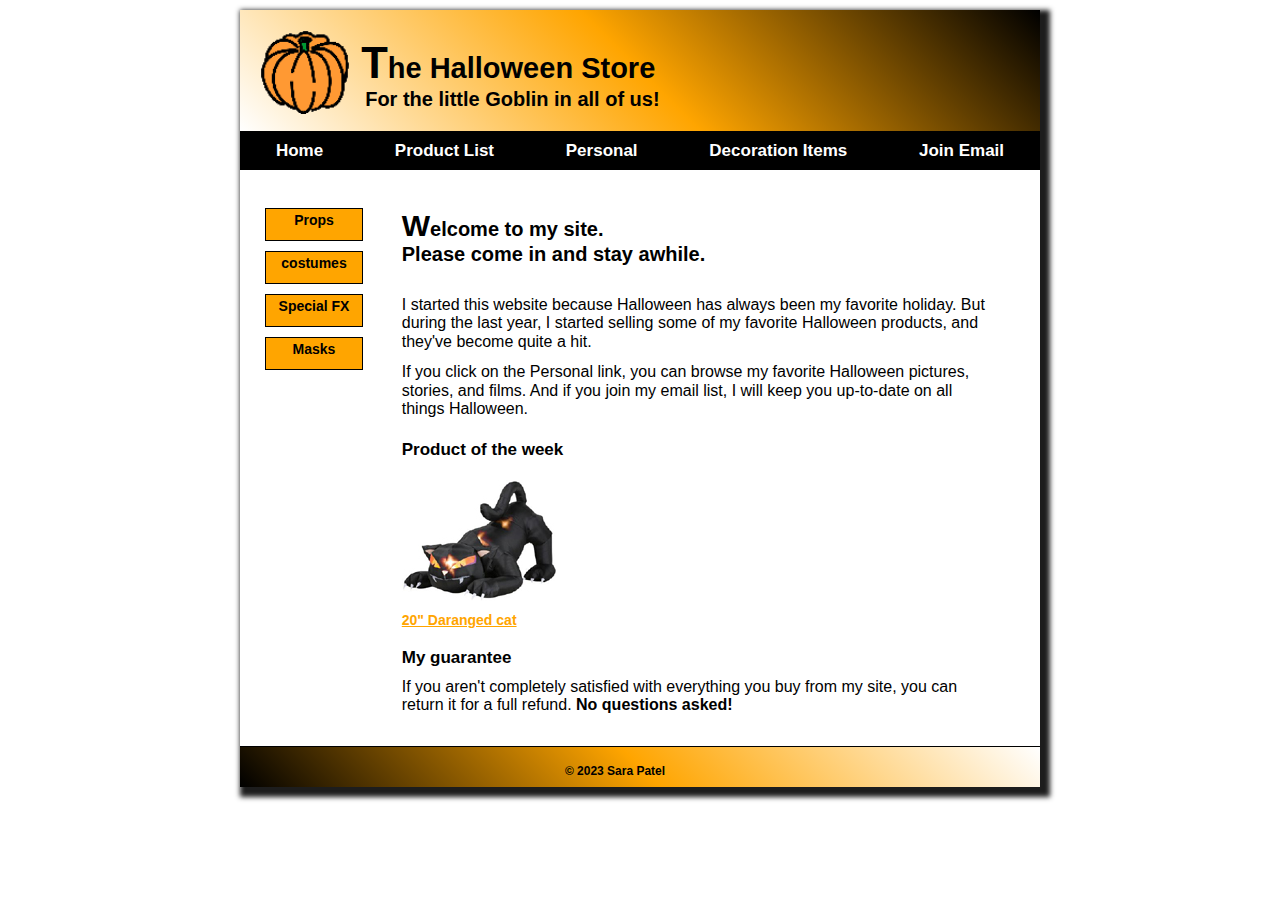
<file: index.html>
<!DOCTYPE html>

<html lang="en">

<head>
	<meta charset="utf-8" />
	<meta name="viewport" content="width=device-width, initial-scale=1.0">
	<title>Halloween Store</title>
	<link rel="stylesheet" href="styles/normalize.css">
	<link rel="stylesheet" href="styles/main.css" type="text/css">
	<link rel="icon" href="images\favicon.ico" type="image/x-icon">
</head>

<body>
	<header>
		<div class="pumpkin-img">
			<img src="images\pumpkin.gif" alt="Pumpkin">
		</div>
		<div class="header-text">
			<h1>The Halloween Store</h1>
			<h2>For the little Goblin in all of us!</h2>
		</div>
	</header>

	<main>
		<nav class="navbar">
			<div class="flex-container">
				<div class="current"><a  href="index.html">Home</a></div>
				<div><a href="product.html">Product List</a></div>
				<div><a href="personal.html">Personal</a></div>
				<div><a href="Decoration.html">Decoration Items</a></div>
				<div><a href="email.html"> Join Email</a></div>
			</div>
		</nav>
		<aside class="aside">
			<div class="flex-container">

				<section class="right_item">
					<div> <a href="props.html" type="Halloween Items">Props</a></div>
					<div><a href="costume.html"  type="Halloween Items">costumes</a></div>
					<div ><a href="special.html"  type="Halloween Items">Special FX</a></div>
					<div><a href="mask.html"  type="Halloween Items">Masks</a> </div>
				</section>
				
				<section class="left_item">
					<h3> Welcome to my site.

					<br>Please come in and stay awhile.</h3>

					<p>I started this website because Halloween has always been my favorite holiday. But during the last
						year, I
						started selling some of my favorite Halloween products, and they've become quite a hit.<br></p>
					<p>If you click on the Personal link, you can browse my favorite Halloween pictures, stories, and
						films. And if you join my email list, I will keep you up-to-date on all things Halloween.</p>
					<h4>Product of the week</h4>

					<section class="image_box">
						<img src="images/cat1.jpg" type="content-image">
						<a href="cat.html" type="cat_description"> 20" Daranged cat</a>
					</section>

					<h4>My guarantee</h4>
					<p>If you aren't completely satisfied with everything you buy from my site, you can return it for a
						full refund.<b> No questions asked!</b></p>
				</section>
		</aside>
	</main>
	<footer>
		<p>&copy; 2023 Sara Patel</p>
	</footer>
</body>
</html>
</file>
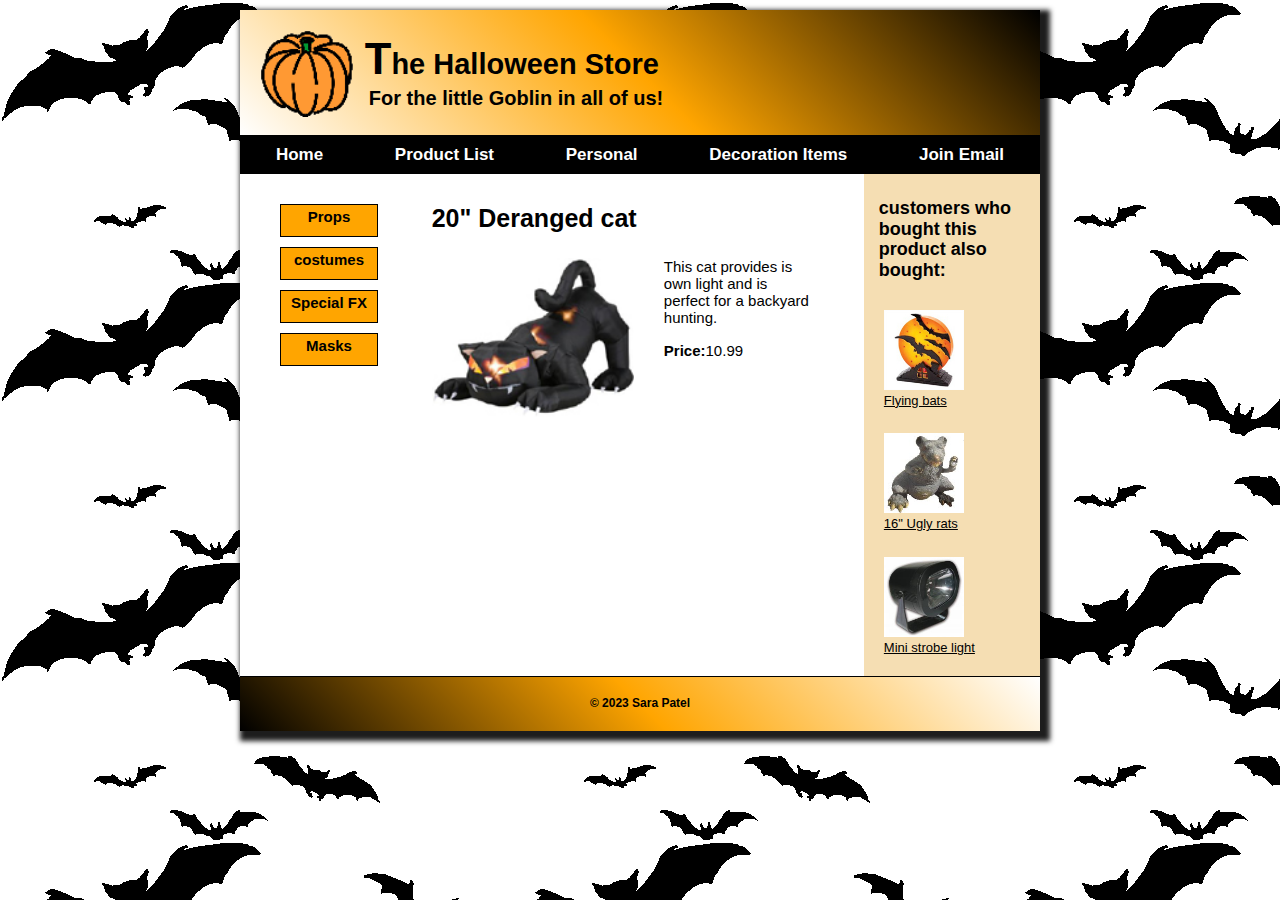
<file: cat.html>
<!DOCTYPE html>

<html lang="en">

<head>
    <meta charset="utf-8" />
    <meta name="viewport" content="width=device-width, initial-scale=1.0">
    <title>Deranged Cat</title>
    <link rel="stylesheet" href="styles/normalize.css">
    <link rel="stylesheet" href="styles/cat.css" type="text/css">
    <link rel="icon" href="images\favicon.ico" type="image/x-icon">

</head>

<body>
    <header>
        <div class="pumpkin-img">
            <a href="index.html"><img src="images\pumpkin.gif" alt="Pumpkin"></a>
        </div>
        <div class="header-text">
            <h1>The Halloween Store</h1>
            <h2>For the little Goblin in all of us!</h2>
        </div>
    </header>

    <main>
        <nav class="navbar">
            <div class="flex-container">
                <div><a href="index.html">Home</a></div>
                <div><a href="product.html">Product List</a></div>
                <div><a href="personal.html">Personal</a></div>
                <div><a href="Decoration.html">Decoration Items</a></div>
                <div><a href="email.html"> Join Email</a></div>
            </div>
        </nav>
        <aside class="aside">
            <div class="flex-container">
                <section class="right_section">
                    <div> <a href="props.html">Props</a></div>
                    <div><a href="costume.html">costumes</a></div>
                    <div><a href="special.html">Special FX</a></div>
                    <div><a href="mask.html">Masks</a> </div>
                </section>

                <section class="center_section">
                    <h3> 20" Deranged cat</h3>
                    <div class="image-description">
                        <div class="cat-image">
                            <img src="images/cat1.jpg" alt="Deranged Cat">
                        </div>

                        <div class="cat-description">
                            <p>This cat provides is own light and is perfect for a backyard hunting.</p>
                            <p><b>Price:</b>10.99 </p>
                        </div>
                    </div>
                </section>

                <section class="left_section">
                    <h4>customers who bought this product also bought:</h4>
                    <a href="#"><img src="images/flying_bats.jpg" alt="Flying Bats"><br/>Flying bats</a>
                    <a href="#"><img src="images/rat1.jpg" alt="Ugly Rat"><br/>16" Ugly rats</a>
                    <a href="#"><img src="images/strobe1.jpg" alt="Strobe Light"><br/>Mini strobe light</a>
                </section>

            </div>

        </aside>
    </main>
    <footer>
        <p>&copy; 2023 Sara Patel</p>
    </footer>
</body>

</html>
</file>
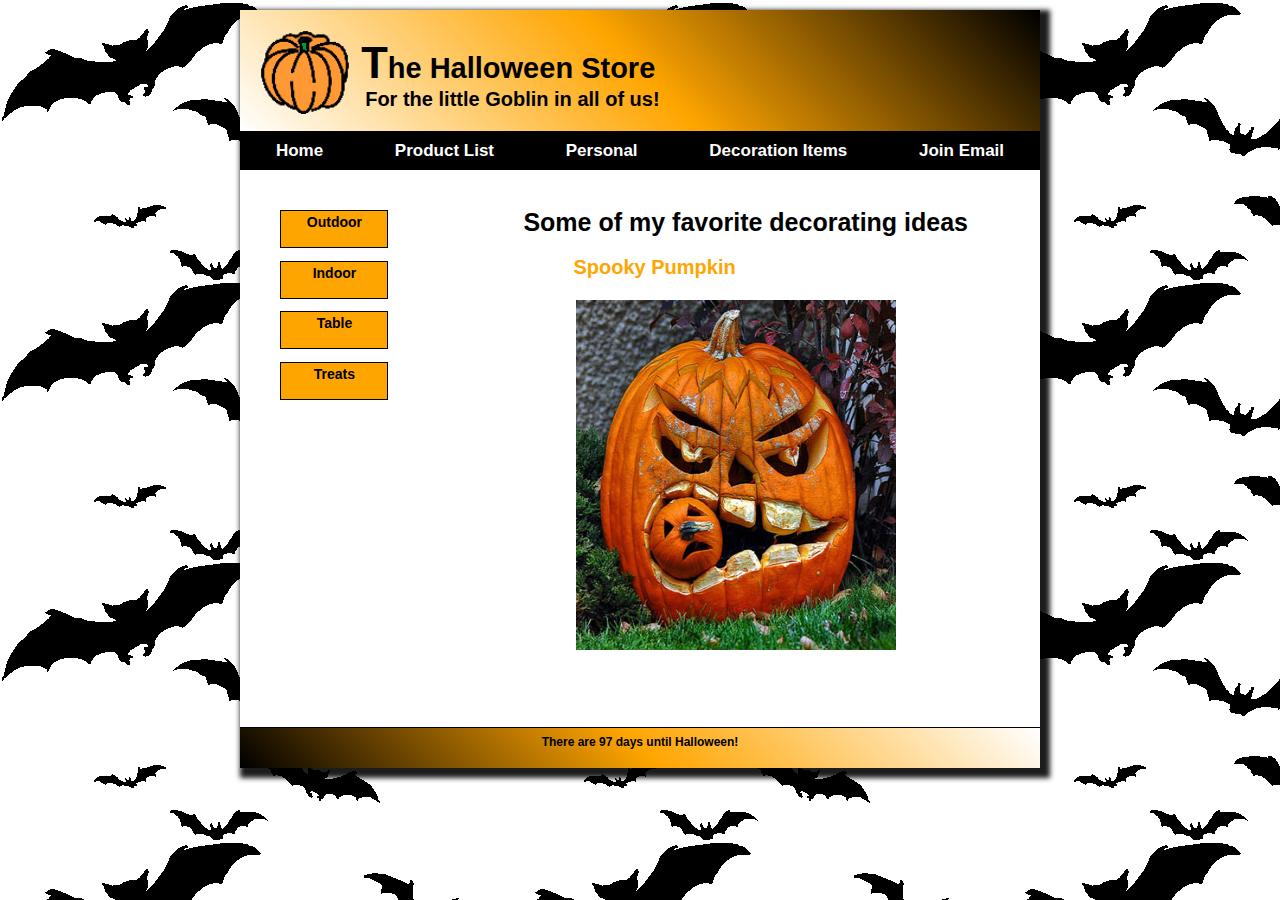
<file: decoration.html>
<!DOCTYPE html>

<html lang="en">

<head>
    <meta charset="utf-8" />
    <meta name="viewport" content="width=device-width, initial-scale=1.0">
    <title>Halloween Store</title>
    <link rel="stylesheet" href="styles/normalize.css">
    <link rel="stylesheet" href="styles/decoration.css" type="text/css">
    <link rel="icon" href="images\favicon.ico" type="image/x-icon">
</head>

<body>
    <header>
        <div class="pumpkin-img">
            <img src="images\pumpkin.gif" alt="Pumpkin">
        </div>
        <div class="header-text">
            <h1>The Halloween Store</h1>
            <h2>For the little Goblin in all of us!</h2>
        </div>
    </header>

    <main>
        <nav class="navbar">
            <div class="flex-container">
                <div><a href="index.html">Home</a></div>
                <div><a href="product.html">Product List</a></div>
                <div><a href="personal.html">Personal</a></div>
                <div class="current"><a href="Decoration.html">Decoration Items</a></div>
                <div><a href="email.html"> Join Email</a></div>
            </div>
        </nav>
        <aside class="aside">
            <div class="flex-container">

                <section class="right_item">
                    <div> <a href="/decoration/outdoor.html" type="Halloween Items">Outdoor</a></div>
                    <div><a href="/decoration/indoor.html" type="Halloween Items">Indoor</a></div>
                    <div><a href="/decoration/table.html" type="Halloween Items">Table</a></div>
                    <div><a href="/decoration/treats.html" type="Halloween Items">Treats</a> </div>
                </section>

                <section class="left_item">
                    <h3>Some of my favorite decorating ideas</h3>

                    <section class="slideshow-container">

                        <h4 id="#heading" style="color: orange;">Spooky Pumpkin</h4>

                        <div class="mySlides"><img src="decoration/images/carved_pumpkin.jpg" alt="Spooky Pumpkin"></div>
                        <div class="mySlides"><img src="decoration/images/fireplace.jpg" alt="Fire Place"></div>
                        <div class="mySlides"><img src="/decoration/images/front_door.jpg" alt="Front Door"></div>
                        <div class="mySlides"><img src="/decoration/images/raven_mantel.jpg" alt="Raven Mantel"></div>
                        <div class="mySlides"><img src="/decoration/images/table_setting.jpg" alt="Table Setting"></div>
                    
                    </section>

                </section>

            </div>

        </aside>

    </main>

    <footer>
        <script src="/js/days_to_halloween.js"></script>

    </footer>

    <script src="/js/slide_show.js"></script>
    <script src="/js/jquery.slicknav.min.js"></script>
    <script>
        // Function to change the text
        function changeText1() {
            document.getElementById("#heading").textContent = "Fire Place";
        }
        function changeText2() {
            document.getElementById("#heading").textContent = "Front Door";
        }
        function changeText3() {
            document.getElementById("#heading").textContent = "Raven Mantel";
        }
        function changeText4() {
            document.getElementById("#heading").textContent = "Table Setting";
        }
        function changeText5() {
            document.getElementById("#heading").textContent = "Spooky Pumpkin";
        }

        setTimeout(changeText1, 5200);
        setTimeout(changeText2, 10000);
        setTimeout(changeText3, 15000);
        setTimeout(changeText4, 20000);

    </script>

</body>

</html>
</file>
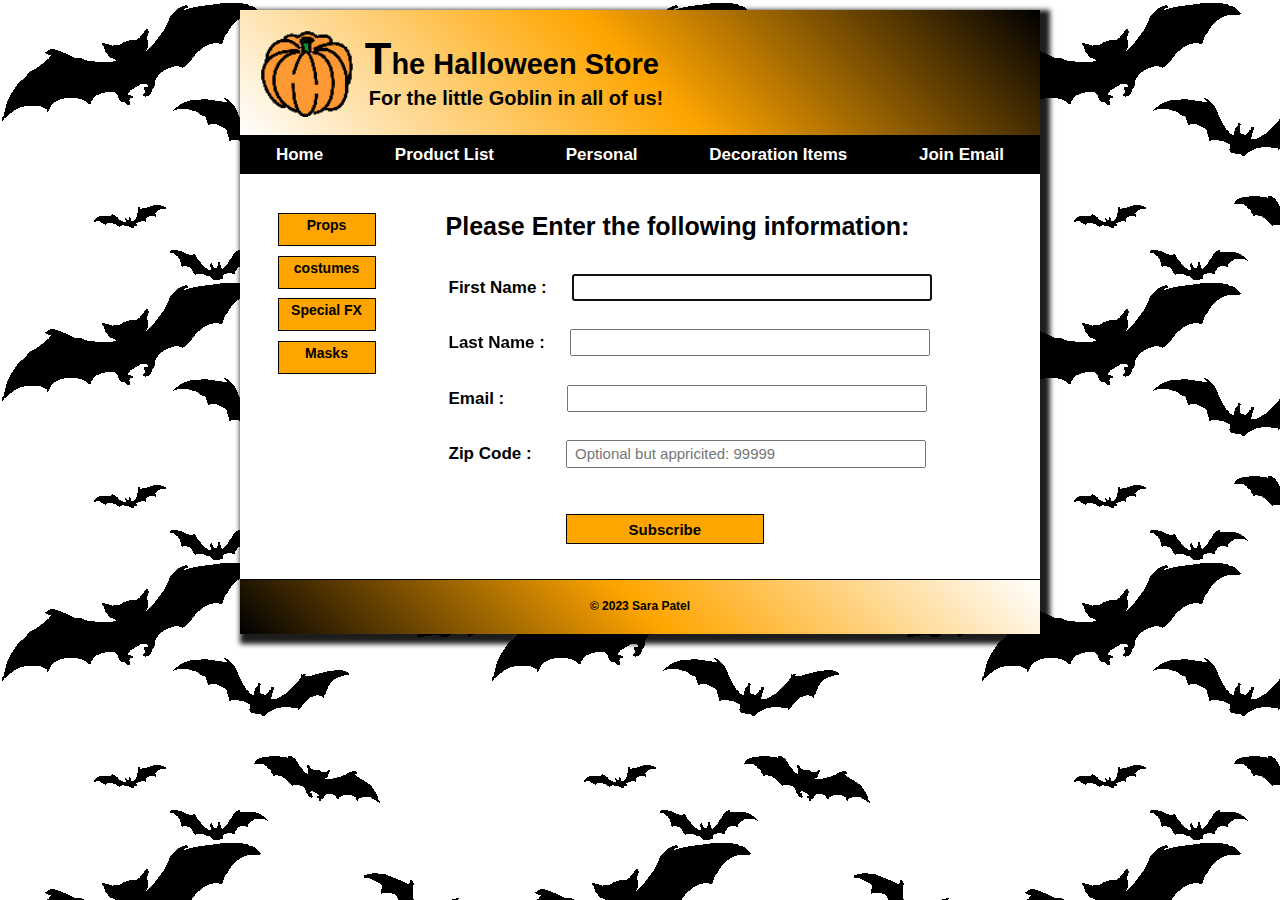
<file: email.html>
<!DOCTYPE html>

<html lang="en">

<head>
    <meta charset="utf-8" />
    <meta name="viewport" content="width=device-width, initial-scale=1.0">
    <title>Halloween Store</title>
    <link rel="stylesheet" href="styles/normalize.css">
    <link rel="stylesheet" href="styles/email.css" type="text/css">
    <link rel="icon" href="images\favicon.ico" type="image/x-icon">

</head>

<body>
    <header>
        <div class="pumpkin-img">
            <img src="images\pumpkin.gif" alt="Pumpkin">
        </div>
        <div class="header-text">
            <h1>The Halloween Store</h1>
            <h2>For the little Goblin in all of us!</h2>
        </div>
    </header>

    <main>
        <nav class="navbar">
            <div class="flex-container">
                <div><a href="index.html">Home</a></div>
                <div><a href="product.html">Product List</a></div>
                <div><a href="personal.html">Personal</a></div>
                <div><a href="Decoration.html">Decoration Items</a></div>
                <div class="current"><a href="email.html"> Join Email</a></div>
            </div>
        </nav>
        <aside class="aside">
            <div class="flex-container">
                <section class="right_item">

                    <div> <a href="props.html">Props</a></div>
                    <div><a href="costume.html">costumes</a></div>
                    <div><a href="special.html">Special FX</a></div>
                    <div><a href="mask.html">Masks</a> </div>
                </section>

                <section class="left_item">

                    <form action="subscribe.html" method="GET">
                        <fieldset>
                            <legend>Please Enter the following information:</legend>
                            <label for="fname">First Name :</label>
                            <input type="text" id="fname" name="firstname" autofocus required>
                            <br> <br> <br>

                            <label for="lname">Last Name :</label>
                            <input type="text" id="lname" name="lastname" required>
                            <br> <br> <br>

                            <label for="email"> Email :</label>
                            <input type="email" name="email" id="email" required>
                            <br> <br> <br>

                            <label for="zip">Zip Code :</label>
                            <input type="text" id="zip" name="zip" pattern="\d{5}"
                                placeholder=" Optional but appricited: 99999">
                            <br> <br> <br><br><br>

                            <input type="submit" value="Subscribe">
                        </fieldset>
                    </form>
                    
                </section>
            </div>
        </aside>
    </main>

    <footer>
        <p>&copy; 2023 Sara Patel</p>
    </footer>
</body>

</html>
</file>
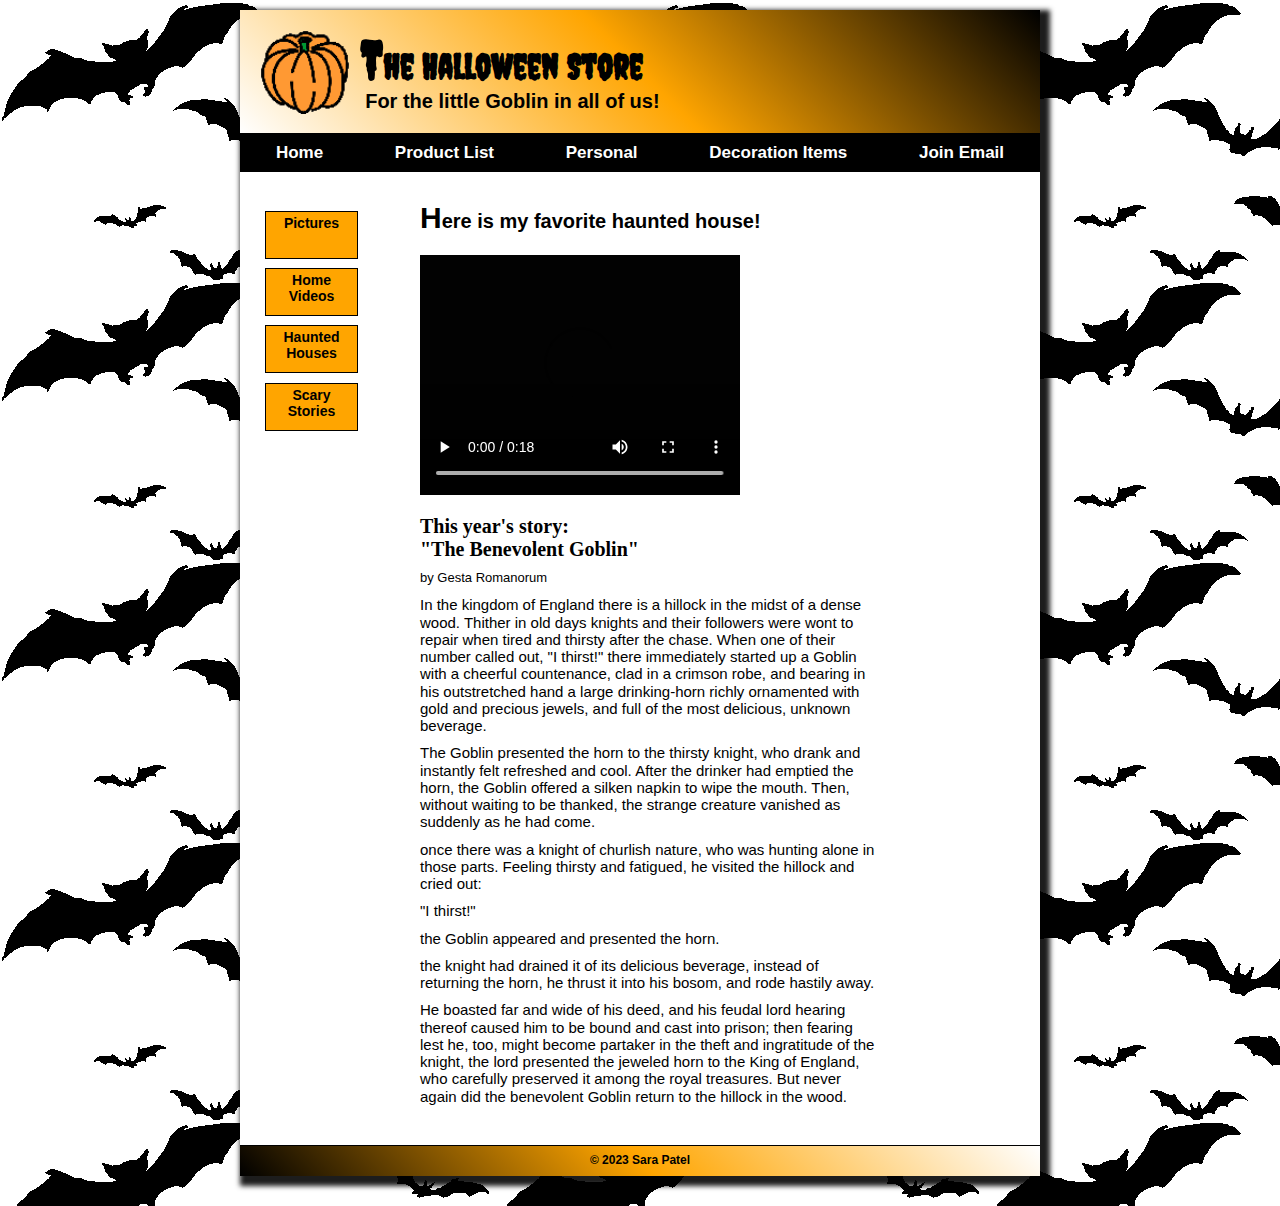
<file: personal.html>
<!DOCTYPE html>

<html lang="en">

<head>
    <meta charset="utf-8" />
    <meta name="viewport" content="width=device-width, initial-scale=1.0">
    <title>Halloween Store</title>
    <link rel="stylesheet" href="styles/normalize.css">
    <link rel="stylesheet" href="styles/personal.css" type="text/css">
    <link rel="icon" href="images\favicon.ico" type="image/x-icon">
    <link href='https://fonts.googleapis.com/css?family=Creepster' rel='stylesheet'>
</head>

<body>
    <header>
        <div class="pumpkin-img">
            <img src="images\pumpkin.gif" alt="Pumpkin">
        </div>
        <div class="header-text">
            <h1>The Halloween Store</h1>
            <h2>For the little Goblin in all of us!</h2>
        </div>
    </header>

    <main>
        <nav class="navbar">
            <div class="flex-container">
                <div><a href="index.html">Home</a></div>
                <div><a href="product.html">Product List</a></div>
                <div class="current"><a href="personal.html">Personal</a></div>
                <div><a href="Decoration.html">Decoration Items</a></div>
                <div><a href="email.html"> Join Email</a></div>
            </div>
        </nav>
        <aside class="aside">
            <div class="flex-container">

                <section class="right_item">
                    <div> <a href="/personal/pictures.html">Pictures</a></div>
                    <div><a href="/personal/homevideos.html">Home Videos</a></div>
                    <div><a href="/personal/hauntedhouses.html">Haunted Houses</a></div>
                    <div><a href="/personal/scarystories.html">Scary Stories</a> </div>
                </section>

                <section class="left_item">
                    <h3>Here is my favorite haunted house!</h3>
                    <video controls>
                        <source src="/media/hobbsgrove.mp4" type="video/mp4">
                        <object width="350" height="265" type="application/x-shockwave-flash" data="video/flashfallback.swf">
                            <param name="flashvars" value="src=video/video.mp4">
                        </object>
                    </video>

                    <h4>This year's story:<br>"The Benevolent Goblin"</h4>
                    <p id="caption">by Gesta Romanorum </p>
                    
                    <p>In the kingdom of England there is a hillock in the midst of a dense wood. Thither in old days
                        knights and their followers were wont to repair when tired and thirsty after the chase. When one
                        of their number called out, "I thirst!" there immediately started up a Goblin with a cheerful
                        countenance, clad in a crimson robe, and bearing in his outstretched hand a large drinking-horn
                        richly ornamented with gold and precious jewels, and full of the most delicious, unknown
                        beverage.</p>

                    <p>The Goblin presented the horn to the thirsty knight, who drank and instantly felt refreshed and
                        cool. After the drinker had emptied the horn, the Goblin offered a silken napkin to wipe the
                        mouth. Then, without waiting to be thanked, the strange creature vanished as suddenly as he had
                        come.</p>

                    <p> once there was a knight of churlish nature, who was hunting alone in those parts. Feeling
                        thirsty and fatigued, he visited the hillock and cried out:</p>

                    <p> "I thirst!"</p>

                    <p> the Goblin appeared and presented the horn.</p>

                    <p> the knight had drained it of its delicious beverage, instead of returning the horn, he
                        thrust it into his bosom, and rode hastily away.</p>

                    <p> He boasted far and wide of his deed, and his feudal lord hearing thereof caused him to be bound
                        and cast into prison; then fearing lest he, too, might become partaker in the theft and
                        ingratitude of the knight, the lord presented the jeweled horn to the King of England, who
                        carefully preserved it among the royal treasures. But never again did the benevolent Goblin
                        return to the hillock in the wood.</p>
                </section>
            </div>

        </aside>
    </main>
    <footer>
        <p>&copy; 2023 Sara Patel</p>
    </footer>
</body>

</html>
</file>
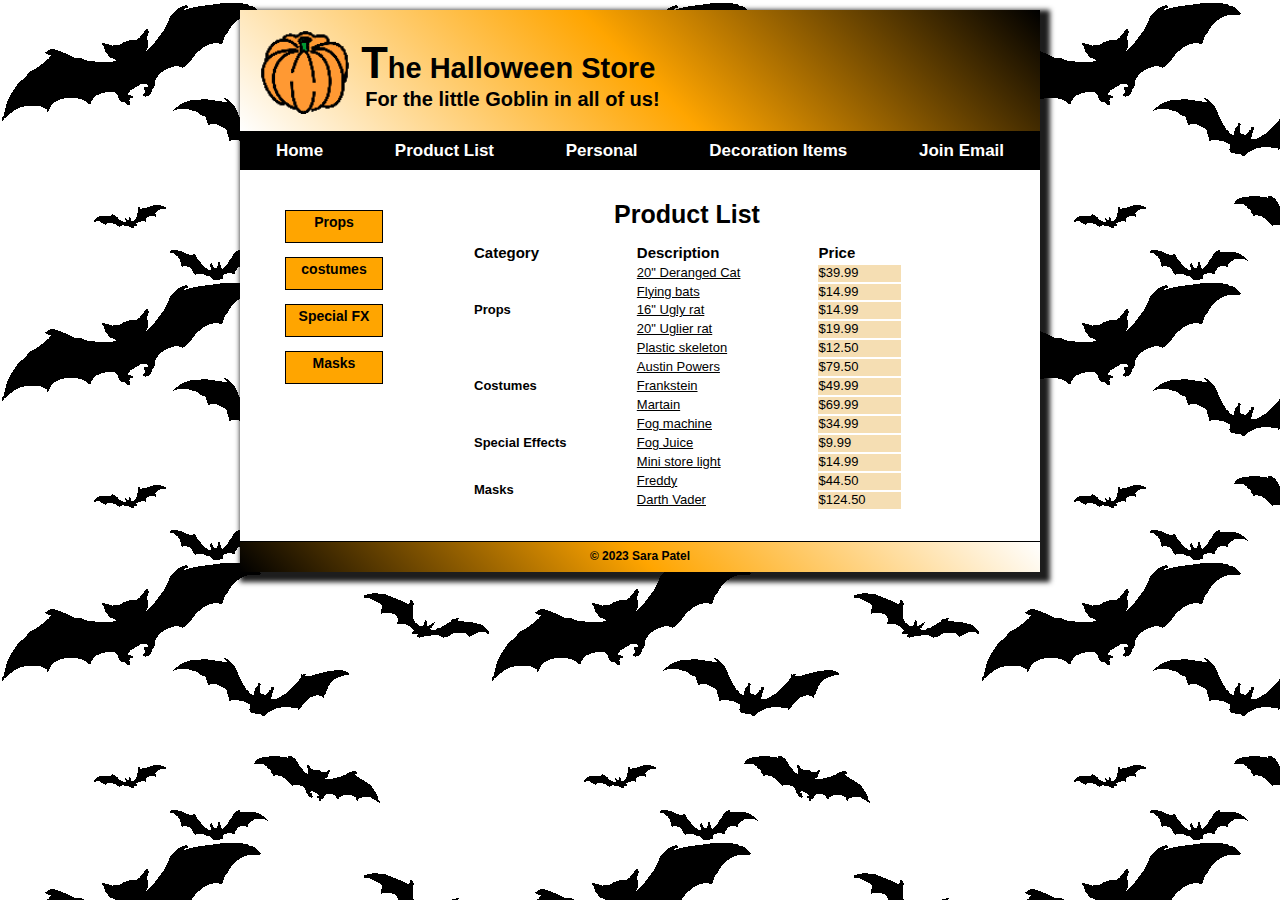
<file: product.html>
<!DOCTYPE html>

<html lang="en">

<head>
    <meta charset="utf-8" />
    <meta name="viewport" content="width=device-width, initial-scale=1.0">
    <title>Halloween Store</title>
    <link rel="stylesheet" href="styles/normalize.css">
    <link rel="stylesheet" href="styles/summary.css" type="text/css">
    <link rel="icon" href="images\favicon.ico" type="image/x-icon">

</head>

<body>
    <header>
        <div class="pumpkin-img">
            <img src="images\pumpkin.gif" alt="Pumpkin">
        </div>
        <div class="header-text">
            <h1>The Halloween Store</h1>
            <h2>For the little Goblin in all of us!</h2>
        </div>
    </header>

    <main>
        <nav class="navbar">
            <div class="flex-container">
                <div><a href="index.html">Home</a></div>
                <div class="current"><a href="product.html">Product List</a></div>
                <div><a href="personal.html">Personal</a></div>
                <div><a href="Decoration.html">Decoration Items</a></div>
                <div><a href="email.html"> Join Email</a></div>
            </div>
        </nav>
        <aside class="aside">
            <div class="flex-container">
                <section class="right_item">

                    <div> <a href="props.html">Props</a></div>
                    <div><a href="costume.html">costumes</a></div>
                    <div><a href="special.html">Special FX</a></div>
                    <div><a href="mask.html">Masks</a> </div>
                </section>

                <section class="left_item">

                    <table>
                        <caption>Product List</caption>
                        <thead>
                            <tr>
                                <th>Category</th>
                                <th>Description</th>
                                <th>Price</th>
                            </tr>
                        </thead>
                        <tbody>
                            <tr>
                                <td rowspan="5" id="Category">Props</td>
                                <td id="Items"><a href="Cat.html">20" Deranged Cat</a></td>
                                <td>$39.99</td>
                            </tr>
                            <tr>
                                <td id="Items"><a href="bat.html">Flying bats</a></td>
                                <td>$14.99</td>
                            </tr>
                            <tr>
                                <td id="Items"><a href="uglyrat.html">16" Ugly rat</a></td>
                                <td>$14.99</td>
                            </tr>
                            <tr>
                                <td id="Items"><a href="uglierrat.html">20" Uglier rat</a></td>
                                <td>$19.99</td>
                            </tr>
                            <tr>
                                <td id="Items"><a href="skeleton.html"> Plastic skeleton</a></td>
                                <td>$12.50</td>
                            </tr>
                            <tr>
                                <td rowspan="3" id="Category">Costumes</td>
                                <td id="Items"><a href="Austin.html">Austin Powers</a></td>
                                <td>$79.50</td>
                            </tr>
                            <tr>
                                <td id="Items"><a href="Frankstein.html">Frankstein</a></td>
                                <td>$49.99</td>
                            </tr>
                            <tr>
                                <td id="Items"><a href="Martian.html">Martain</a></td>
                                <td>$69.99</td>
                            </tr>
                            <tr>
                                <td rowspan="3" id="Category">Special Effects</td>
                                <td id="Items"><a href="machine.html">Fog machine</a></td>
                                <td>$34.99</td>
                            </tr>
                            <tr>
                                <td id="Items"><a href="juice.html">Fog Juice </a></td>
                                <td>$9.99</td>
                            </tr>
                            <tr>
                                <td id="Items"><a href="light.html"> Mini store light </a></td>
                                <td>$14.99</td>
                            </tr>

                            <tr>
                                <td rowspan="2" id="Category">Masks</td>
                                <td id="Items"><a href="freddy.html"> Freddy</a></td>
                                <td>$44.50</td>
                            </tr>
                            <tr>
                                <td id="Items"><a href="vader.html">Darth Vader </a></td>
                                <td>$124.50</td>
                            </tr>
                        </tbody>
                    </table>

                </section>
            </div>
        </aside>
    </main>

    <footer>
        <p>&copy; 2023 Sara Patel</p>
    </footer>
</body>

</html>
</file>
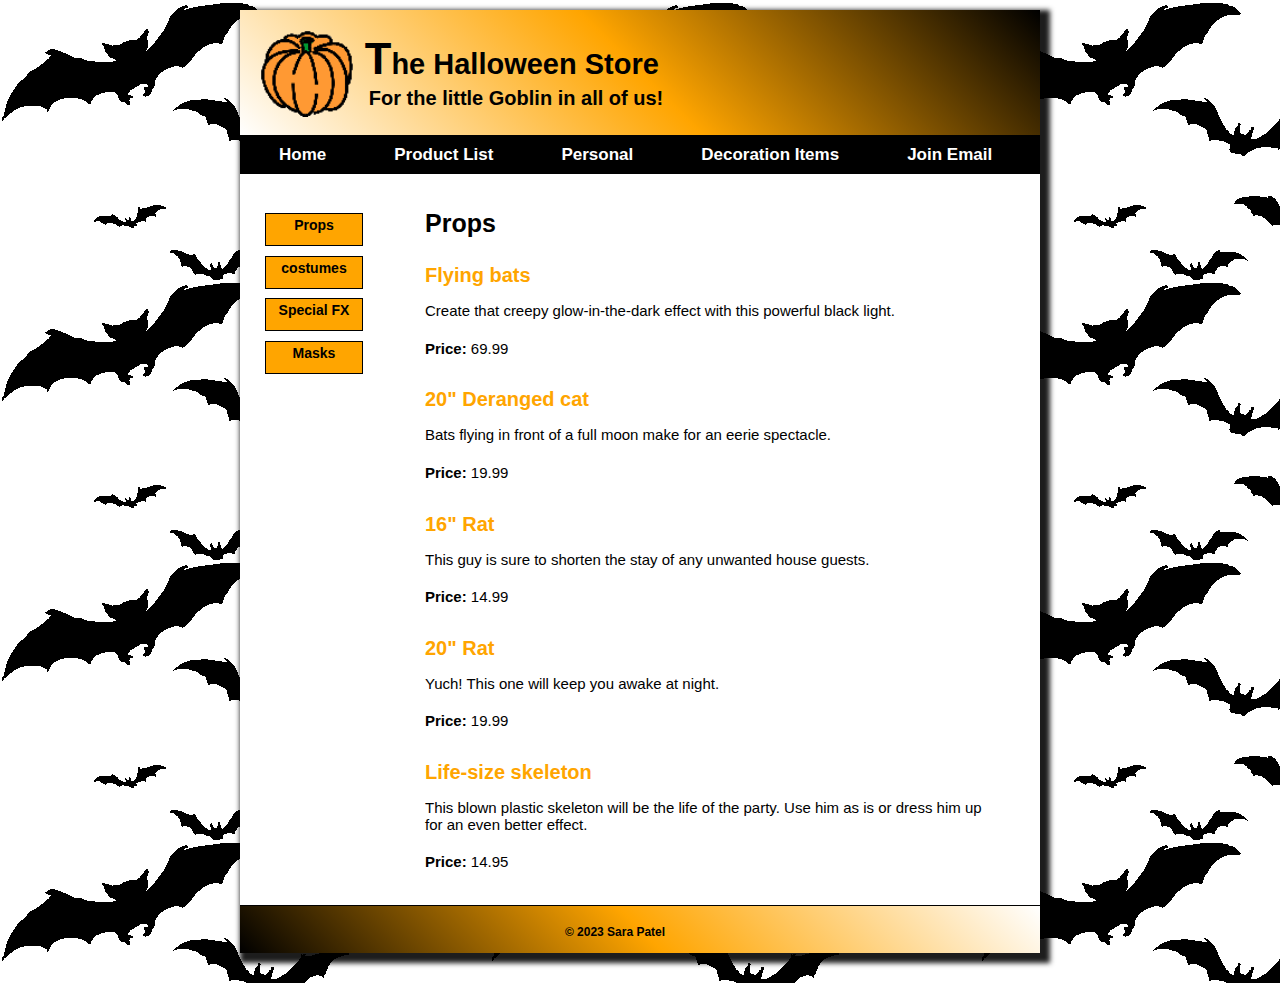
<file: props.html>
<!DOCTYPE html>

<html lang="en">

<head>
    <meta charset="utf-8" />
    <meta name="viewport" content="width=device-width, initial-scale=1.0">
    <title>Halloween Store</title>
    <link rel="stylesheet" href="styles/normalize.css">
    <link rel="stylesheet" href="styles/props.css" type="text/css">
    <link rel="icon" href="images\favicon.ico" type="image/x-icon">

</head>

<body>
    <div class="grid-container">
        <header>
            <div class="pumpkin-img">
                <img src="images\pumpkin.gif" alt="Pumpkin">
            </div>
            <div class="header-text">
                <h1>The Halloween Store</h1>
                <h2>For the little Goblin in all of us!</h2>
            </div>
        </header>

        <main>
            <nav class="navbar">
                <div class="item1">
                    <div><a href="index.html">Home</a></div>
                    <div><a href="product.html">Product List</a></div>
                    <div><a href="personal.html">Personal</a></div>
                    <div><a href="Decoration.html">Decoration Items</a></div>
                    <div><a href="email.html"> Join Email</a></div>
                </div>
            </nav>

            <div class="class= item2">

                <section class="right_item">
                    <div> <a href="props.html">Props</a></div>
                    <div><a href="costume.html">costumes</a></div>
                    <div><a href="special.html">Special FX</a></div>
                    <div><a href="mask.html">Masks</a> </div>
                </section>

                <section class="left_item">
                    <h3>Props</h3>

                    <h4> Flying bats </h4>
                    <p>Create that creepy glow-in-the-dark effect with this powerful black light.</p>
                    <p><b>Price: </b>69.99</p>


                    <h4> 20" Deranged cat </h4>
                    <p>Bats flying in front of a full moon make for an eerie spectacle. </p>
                    <p><b>Price: </b>19.99</p>


                    <h4>16" Rat </h4>
                    <p>This guy is sure to shorten the stay of any unwanted house guests. </p>
                    <p><b>Price: </b>14.99</p>


                    <h4> 20" Rat </h4>
                    <p>Yuch! This one will keep you awake at night. </p>
                    <p><b>Price: </b>19.99</p>


                    <h4>Life-size skeleton </h4>
                    <p>This blown plastic skeleton will be the life of the party. Use him as is or dress him up for an
                        even better effect.</p>
                    <p><b>Price: </b>14.95</p>
                </section>
            </div>

        </main>
        <footer>
            <p>&copy; 2023 Sara Patel</p>
        </footer>
    </div>
</body>

</html>
</file>
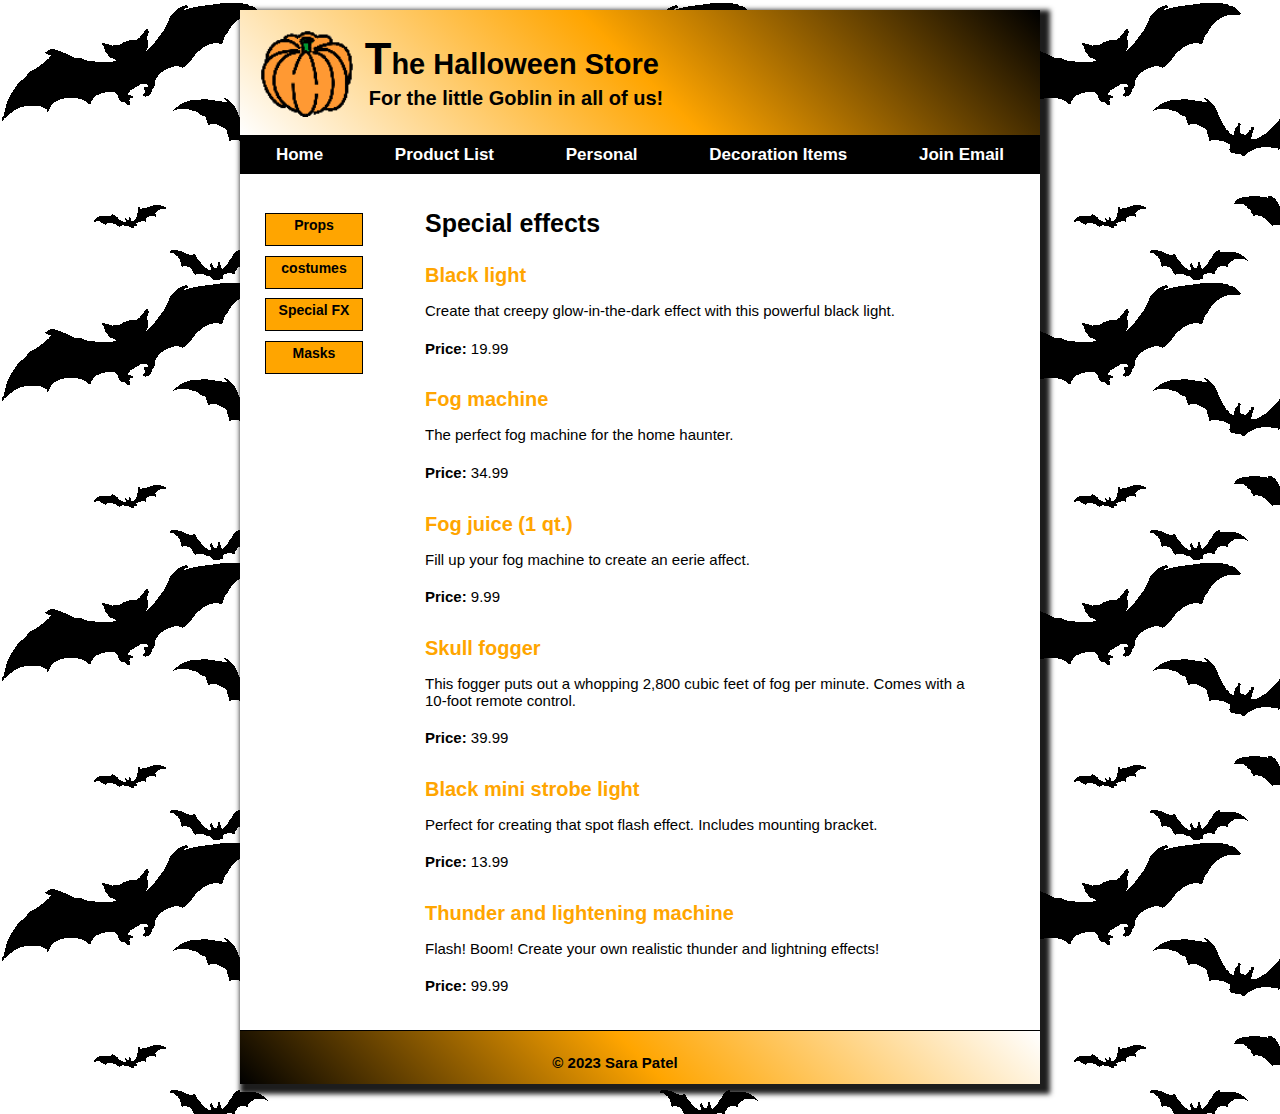
<file: special.html>
<!DOCTYPE html>

<html lang="en">

<head>
    <meta charset="utf-8" />
    <meta name="viewport" content="width=device-width, initial-scale=1.0">
    <title>Halloween Store</title>
    <link rel="stylesheet" href="styles/normalize.css">
    <link rel="stylesheet" href="styles/category.css" type="text/css">
    <link rel="icon" href="images\favicon.ico" type="image/x-icon">

</head>

<body>
    <header>
        <div class="pumpkin-img">
            <img src="images\pumpkin.gif" alt="Pumpkin">
        </div>
        <div class="header-text">
            <h1>The Halloween Store</h1>
            <h2>For the little Goblin in all of us!</h2>
        </div>
    </header>

    <main>
        <nav class="navbar">
            <div class="flex-container">
                <div><a href="index.html">Home</a></div>
                <div><a href="product.html">Product List</a></div>
                <div><a href="personal.html">Personal</a></div>
                <div><a href="Decoration.html">Decoration Items</a></div>
                <div><a href="email.html"> Join Email</a></div>
            </div>
        </nav>
        <aside class="aside">
            <div class="flex-container">
                <section class="right_item">
                <div> <a href="props.html">Props</a></div>
                <div><a href="costume.html">costumes</a></div>
                <div><a href="special.html">Special FX</a></div>
                <div><a href="mask.html">Masks</a> </div>
                </section>
                <section class="left_item">
                    <h3>Special effects</h3>
                    <h4>Black light</h4>
                    <p>Create that creepy glow-in-the-dark effect with this powerful black light.</p>
                    <p><b>Price: </b>19.99</p>


                    <h4>Fog machine </h4>
                    <p>The perfect fog machine for the home haunter. </p>
                    <p><b>Price: </b>34.99</p>


                    <h4>Fog juice (1 qt.) </h4>
                    <p>Fill up your fog machine to create an eerie affect. </p>
                    <p><b>Price: </b>9.99</p>


                    <h4>Skull fogger </h4>
                    <p>This fogger puts out a whopping 2,800 cubic feet of fog per minute. Comes with a 10-foot remote
                        control. </p>
                    <p><b>Price: </b>39.99</p>


                    <h4>Black mini strobe light </h4>
                    <p>Perfect for creating that spot flash effect. Includes mounting bracket. </p>
                    <p><b>Price: </b>13.99</p>


                    <h4>Thunder and lightening machine </h4>
                    <p>Flash! Boom! Create your own realistic thunder and lightning effects! </p>
                    <p><b>Price: </b>99.99</p>
                </section>
            </div>

        </aside>
    </main>
    <footer>
        <p>&copy; 2023 Sara Patel</p>
    </footer>
</body>

</html>
</file>
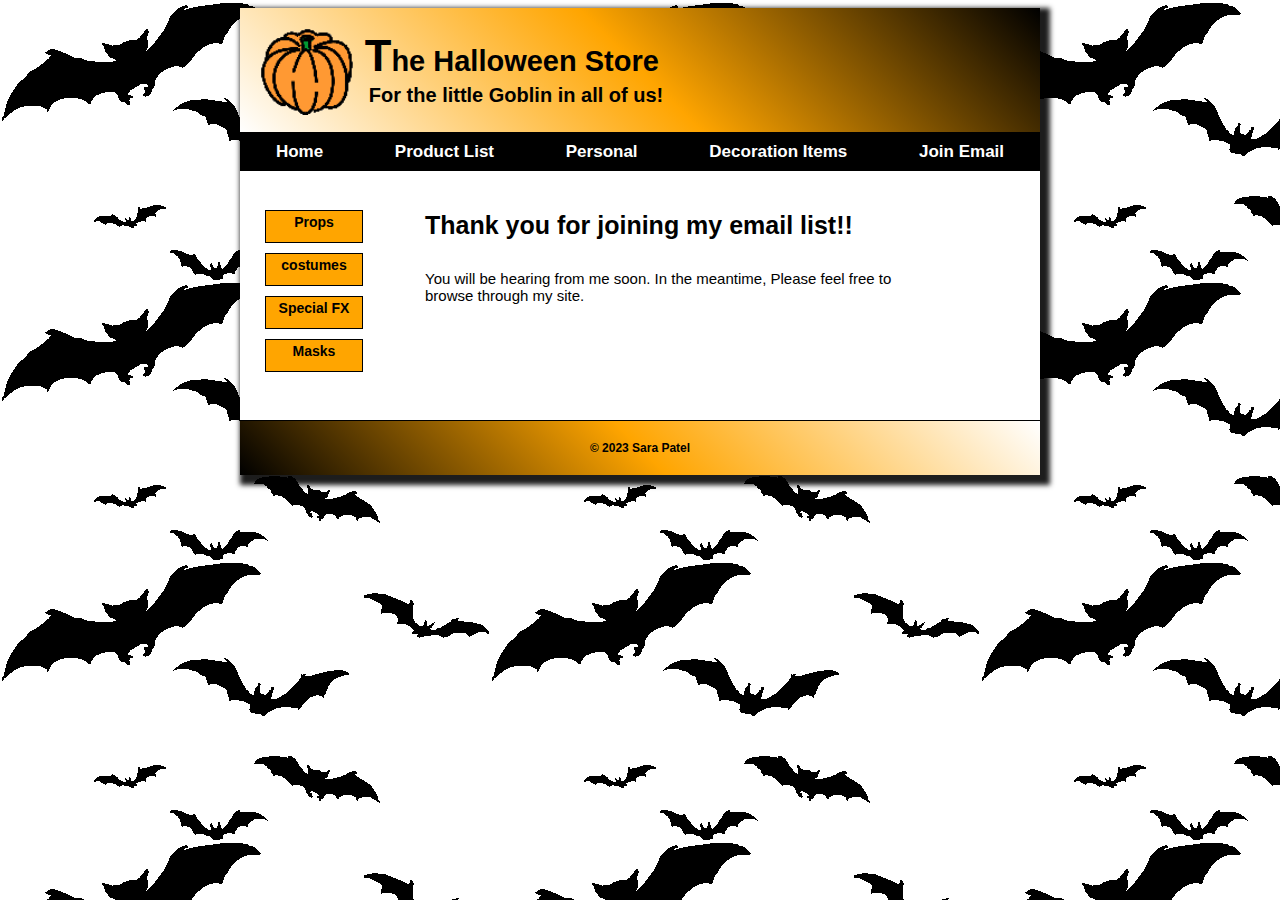
<file: subscribe.html>
<!DOCTYPE html>
<html>

<head>
    <meta charset="utf-8" />
    <meta name="viewport" content="width=device-width, initial-scale=1.0">
    <title>Halloween Store</title>
    <link rel="stylesheet" href="styles/subscribe.css" type="text/css">
    <link rel="icon" href="images\favicon.ico" type="image/x-icon">
</head>

<body>
    <header>
        <div class="pumpkin-img">
            <img src="images\pumpkin.gif" alt="Pumpkin">
        </div>
        <div class="header-text">
            <h1>The Halloween Store</h1>
            <h2>For the little Goblin in all of us!</h2>
        </div>
    </header>

    <main>
        <nav class="navbar">
            <div class="flex-container">
                <div><a href="index.html">Home</a></div>
                <div><a href="product.html">Product List</a></div>
                <div><a href="personal.html">Personal</a></div>
                <div><a href="Decoration.html">Decoration Items</a></div>
                <div><a href="email.html"> Join Email</a></div>
            </div>
        </nav>
        <aside class="aside">
            <div class="flex-container">

                <section class="right_item">
                    <div> <a href="props.html">Props</a></div>
                    <div><a href="costume.html">costumes</a></div>
                    <div class="current"><a href="special.html">Special FX</a></div>
                    <div><a href="mask.html">Masks</a> </div>
                </section>

                <section class="left_item">
                    <h3>Thank you for joining my email list!!</h3>
                    <p>You will be hearing from me soon. In the meantime, Please feel free to browse through my site.</p>
                </section>
            </div>

        </aside>
    </main>
    <footer>
        <p>&copy; 2023 Sara Patel</p>
    </footer>
</body>

</html>
</file>
<file: styles/main.css>
body,
h1,
h2,
h3,
h4,
p {
  margin: 0;
  padding: 0;
}

/* Style for body */
body {
  width: 800px;
  background-color: white;
  font-family: sans-serif;
  /* border: 2px solid black; */
  box-shadow: 5px 5px 5px 5px rgba(0, 0, 0, 0.888);
  background-position: center;
  background-size: cover;
  margin-left: auto;
  margin-right: auto;
  margin-bottom: 30px;
  margin-top: 10px;
  font-size: 0.5em;
}

/* Style for footer */
footer {
  border-top: 1px solid black;
  background: linear-gradient(45deg, black 0%, orange 50%, white 80%);
  background: -webkit-linear-gradient(45deg, black 0%, orange 50%, white 100%);
}

footer p {
  padding: 8px;
  text-align: center;
  font-size: 12px;
  font-weight: bold;
}

h1,
h2,
h3,
h4 {
  font-weight: bold;
  font-family: sans-serif;
}

h1:first-letter,
h3:first-letter {
  font-size: 1.5em;
}

/* Style for header */
header {
  border-bottom: 1px solid black;
  background: linear-gradient(45deg, white 0%, orange 50%, black 80%);
  background: -webkit-linear-gradient(45deg, white 0%, orange 50%, black 100%);
}

header {
  padding: 20px;
  border-bottom: 1px solid black;
}

.pumpkin-img {
  margin-bottom: 8px;
}

.pumpkin-img img {
  float: left;
  margin-right: 10px;
  width: 12%;
}

.header-text {
  display: inline-block;
}

.header-text h1 h2 {
  color: black;
  font-style: italic;
  text-shadow: 1px 1px black;
  margin-left: 10px;
}

h1 {
  font-size: 29px;
}

h2 {
  font-size: 20px;
  margin-left: 4px;
}


/* style for navbar*/

.navbar .flex-container {
  display: flex;
  justify-content: space-around;
  align-items: center;
  flex-direction: row;
  flex-wrap: nowrap;
  background-color: black;
  align-content: space-evenly;
}

.navbar .flex-container div {
  width: auto;
  padding: 9px;
  text-align: center;
}

.navbar .flex-container a {
  color: white;
  font-size: 17px;
  text-decoration: none;
  margin-left: 20px;
  margin-right: 20px;
  font-weight: bold;
}

.navbar .flex-container div:hover {
  background-color: lightgray;
}

.navbar .flex-container a:hover {
  color: orange;
}

.current a:visited {
  color: orange;
}

/* style for aside */

.aside .flex-container {
  display: flex;
  justify-content: flex-end;
  align-content: space-evenly;
  flex-wrap: nowrap;
  align-items: flex-start;
  margin-left: 25px;
}

.aside .flex-container div {
  border: 1px solid black;
  background-color: orange;
  width: 90px;
  height: 25px;
  margin-top: 0px;
  padding: 3px;
  text-align: center;
}

.aside .flex-container a {
  color: black;
  text-decoration: none;
  font-size: 14px;
  font-weight: bold;
  align-items: center;
  margin-top: 50px;
}

/* style for left and right side section */

.aside .flex-container .left_item {
  display: flex;
  justify-content: flex-start;
  align-items: flex-start;
  flex-direction: column;
  margin-bottom: 30px;
  margin-top: 20px;
}

.aside .flex-container .right_item {
  margin-right: 5%;
  margin-top: 5%;

}

.aside .flex-container .right_item div {
  margin-bottom: 10%;
  align-items: center;
}

h3 {
  font-size: 20px;
  margin-top: 19px;
  margin-bottom: 20px;
}

h4 {
  font-size: 17px;
  margin-top: 20px;
}

p {
  text-align: left;
  margin-right: 50px;
  margin-bottom: 2px;
  margin-top: 10px;
  font-size: 16px;
  font-family: sans-serif;
}

.aside .flex-container .left_item .image_box {
  display: flex;
  flex-direction: column;
  width: auto;
  height: auto;
  margin-top: 20px;
}

.aside .flex-container .left_item .image_box a {
  color: orange;
  margin-top: 30px;
  margin-top: 10px;
  text-decoration: underline;
}


@media only screen and (max-width: 479px) {
  h1 {
    font-size: 10px;
  }

  h2 {
    font-size: 10px;
    margin-left: 4px;
  }

  h3 {
    font-size: 2100px;
    margin-top: 19px;
    margin-bottom: 20px;
  }
}
</file>
<file: styles/cat.css>
html {
    background-image: url(/images/bats.gif);
}


/* Style for header */
header {
    border-bottom: 1px solid black;
    background: linear-gradient(45deg, white 0%, orange 50%, black 80%);
    background: -webkit-linear-gradient(45deg, white 0%, orange 50%, black 100%);
}

header {
    border-bottom: 1px solid black;
    padding: 5px;
}

.pumpkin-img img {
    float: left;
    margin-right: 10px;
    width: 12%;
    margin-top: 15px;
    margin-left: 15px;
}

.header-text {
    display: inline-block;
}

.header-text h1 h2 {
    color: black;
    font-style: italic;
    text-shadow: 1px 1px black;
    margin-left: 10px;
    font-weight: bold;
    font-family: sans-serif;
}

.header-text h1 {
    font-size: 29px;
    margin-bottom: 0px;
}

.header-text h2 {
    font-size: 20px;
    margin-left: 4px;
    margin-bottom: 20px;
    margin-top: 3px;
}

h1:first-letter {
    font-size: 1.5em;
}

/* Style for footer */
footer {
    border-top: 1px solid black;
    background: linear-gradient(45deg, black 0%, orange 50%, white 80%);
    background: -webkit-linear-gradient(45deg, black 0%, orange 50%, white 100%);
}

footer {
    padding: 8px;
    text-align: center;
    font-size: 12px;
    font-weight: bold;
    flex-shrink: 0;
}

/* style for body section */
body {
    width: 800px;
    background-color: white;
    box-shadow: 5px 5px 5px 5px rgba(0, 0, 0, 0.888);
    background-position: center;
    background-size: cover;
    margin-left: auto;
    margin-right: auto;
    margin-top: 10px;
    margin-bottom: 30px;
    font-size: 0.5em;
    font-family: sans-serif;
}

/* style for navbar*/

.navbar .flex-container {
    display: flex;
    justify-content: space-around;
    align-items: center;
    flex-direction: row;
    flex-wrap: nowrap;
    background-color: black;
    align-content: space-evenly;
}

.navbar .flex-container div {
    width: auto;
    padding: 9px;
    text-align: center;
}

.navbar .flex-container a {
    color: white;
    font-size: 17px;
    font-weight: bold;
    text-decoration: none;
    margin-left: 20px;
    margin-right: 20px;
}

.navbar .flex-container div:hover {
    background-color: lightgray;
}

.navbar .flex-container a:hover {
    color: orange;
}

/* style for aside */

.aside .flex-container {
    display: flex;
    margin-left: 25px;
}

.aside .flex-container .right_section{
    width: 20%;
    margin-top: 20px;
    margin-left: 15px;

}

.aside .flex-container .right_section div  {
    border: 1px solid black;
    background-color: orange;
    width: 90px;
    height: 25px;
    margin-top: 10px;
    padding: 3px;
    text-align: center;
}

.aside .flex-container .right_section div a {
    color: black;
    text-decoration: none;
    font-size: 15px;
    align-items: center;
    font-weight: bold;
}

/* stle for center section  */

h3{
    font-size: 25px;
    margin-top: 30px;

}

.aside .flex-container .center_section{
    justify-content: center;
    align-items: center;
    width: 50%;
}

.aside .flex-container .center_section .image-description {
    display: flex;
 }

 .aside .flex-container .center_section .image-description .cat-image {
    width: 55%;
    display: flex;
    flex-direction: column;
    justify-content: center;
    margin-right: 30px;
 
}
 .aside .flex-container .center_section .image-description .cat-description {
   width: 40%;
    display: flex;
    flex-direction: column;
    font-size: small;
}
.aside .flex-container .center_section .image-description .cat-description p {
    font-size: 15px;
    margin-top: 0px;
}

/* Rest of your CSS code */

/* Animation for the image in the section */
@keyframes moveUpDown {
    0%, 100% {
        transform: translateY(0);
    }
    50% {
        transform: translateY(-10px); 
    }
}

.aside .flex-container .center_section .image-description .cat-image img {
    max-width: 100%;
    width: auto;
    animation: moveUpDown 0.5s ease-in-out 6 alternate; 
}


/* style for left section  */
h4{
    font-size: 18px;
    margin-left: 15px;
    margin-right: 15px;
    font-weight: bold;
}

.aside .flex-container .left_section{
    width: 180px;
    display: flex;
    flex-direction: column;
    background-color: #F5DEB3;
    margin-left: 53px;
}

.aside .flex-container .left_section a {
    margin: 20px;
    font-size: small;
    color: black;
    margin-top: 5px;
}

.aside .flex-container .left_section a:hover {
    color: green;
}


.aside .flex-container .left_section a img{
    width: 80px;
    height: 80px;
    transition: 3s linear;
}

.aside .flex-container .left_section a img:hover{
    width: 125px;
}


/* Media query for smaller devices */

@media only screen and (max-width: 479px) {
    h1 {
        font-size: 10px;
    }

    h2 {
        font-size: 10px;
        margin-left: 4px;
    }

    h3 {
        font-size: 20px; 
        margin-top: 19px;
        margin-bottom: 20px;
    }

}
</file>
<file: styles/decoration.css>
body,
h1,
h2,
h3,
h4,
p {
    margin: 0;
    padding: 0;
}

html {
    background-image: url(/images/bats.gif);
}

/* Style for body */
body {
    width: 800px;
    background-color: white;
    font-family: sans-serif;
    /* border: 2px solid black; */
    box-shadow: 5px 5px 5px 5px rgba(0, 0, 0, 0.888);
    background-position: center;
    background-size: cover;
    margin-left: auto;
    margin-right: auto;
    margin-bottom: 30px;
    margin-top: 10px;
    font-size: 0.5em;
}

/* Style for footer */
footer {
    height: 40px;
    border-top: 1px solid black;
    background: linear-gradient(45deg, black 0%, orange 50%, white 80%);
    background: -webkit-linear-gradient(45deg, black 0%, orange 50%, white 100%);
}

footer p {
    padding: 8px;
    text-align: center;
    font-size: 12px;
    font-weight: bold;
}

h1,
h2 {
    font-weight: bold;
    font-family: sans-serif;
}

h1:first-letter {
    font-size: 1.5em;
}

/* Style for header */
header {
    border-bottom: 1px solid black;
    background: linear-gradient(45deg, white 0%, orange 50%, black 80%);
    background: -webkit-linear-gradient(45deg, white 0%, orange 50%, black 100%);
}

header {
    padding: 20px;
    border-bottom: 1px solid black;
}

.pumpkin-img {
    margin-bottom: 8px;
}

.pumpkin-img img {
    float: left;
    margin-right: 10px;
    width: 12%;
}

.header-text {
    display: inline-block;
}

.header-text h1 h2 {
    color: black;
    font-style: italic;
    text-shadow: 1px 1px black;
    margin-left: 10px;
}

h1 {
    font-size: 29px;
}

h2 {
    font-size: 20px;
    margin-left: 4px;
}


/* style for navbar*/

.navbar .flex-container {
    display: flex;
    justify-content: space-around;
    align-items: center;
    flex-direction: row;
    flex-wrap: nowrap;
    background-color: black;
    align-content: space-evenly;
}

.navbar .flex-container div {
    width: auto;
    padding: 9px;
    text-align: center;
}

.navbar .flex-container a {
    color: white;
    font-size: 17px;
    text-decoration: none;
    margin-left: 20px;
    margin-right: 20px;
    font-weight: bold;
}

.navbar .flex-container div:hover {
    background-color: lightgray;
}

.navbar .flex-container a:hover {
    color: orange;
}

.current a:visited {
    color: orange;
}

/* style for aside */

.aside .flex-container {
    display: flex;
    justify-content: flex-end;
    flex-wrap: nowrap;
    align-items: flex-start;
}

.aside .flex-container div {
    border: 1px solid black;
    background-color: orange;
    width: 100px;
    height: 30px;
    margin-top: 0px;
    padding: 3px;
    text-align: center;
}

.aside .flex-container a {
    color: black;
    text-decoration: none;
    font-size: 14px;
    font-weight: bold;
    align-items: center;
    margin-top: 50px;
}

/* style for left and right side section */

.aside .flex-container .right_item {
    margin-top: 5%;
    margin-right: 135px;
}

.aside .flex-container .right_item div {
    margin-bottom: 12%;
    align-items: center;
}

.aside .flex-container .left_item {
    margin-bottom: 30px;
    margin-top: 20px;
    margin-right: 9%;
}

h3 {
    font-size: 25px;
    margin-top: 18px;
    margin-bottom: 20px;

}

h4 {
    font-size: 20px;
    color: orange;
    margin-bottom: 18px;
}

.aside .flex-container .left_item .slideshow-container {
    padding-top: 2;
    padding-left: 50px;
    padding-bottom: 400px;
    right: 0;
    margin: auto;
    position: relative;
}

.aside .flex-container .left_item .mySlides {
    display: none;
    position: absolute;
    width: 320px;
    height: 350px;
    background-color: white;
    border: 0px;
}

.aside .flex-container .left_item .mySlides img {
    width: 100%;
    height: 100%;
}


/* style for samll screen */

@media only screen and (max-width: 479px) {
    h1 {
        font-size: 10px;
    }

    h2 {
        font-size: 10px;
        margin-left: 4px;
    }

    h3 {
        font-size: 2100px;
        margin-top: 19px;
        margin-bottom: 20px;
    }
}
</file>
<file: styles/email.css>
html {
    background-image: url(/images/bats.gif);
}

/* Style for header */
header {
    border-bottom: 1px solid black;
    background: linear-gradient(45deg, white 0%, orange 50%, black 80%);
    background: -webkit-linear-gradient(45deg, white 0%, orange 50%, black 100%);
}

header {
    border-bottom: 1px solid black;
    padding: 5px;
}

.pumpkin-img img {
    float: left;
    margin-right: 10px;
    width: 12%;
    margin-top: 15px;
    margin-left: 15px;
}

.header-text {
    display: inline-block;
}

.header-text h1 h2 {
    color: black;
    font-style: italic;
    text-shadow: 1px 1px black;
    margin-left: 10px;
    font-weight: bold;
    font-family: sans-serif;
}

.header-text h1 {
    font-size: 29px;
    margin-bottom: 0px;
}

.header-text h2 {
    font-size: 20px;
    margin-left: 4px;
    margin-bottom: 20px;
    margin-top: 3px;
}

h1:first-letter {
    font-size: 1.5em;
}

/* Style for footer */
footer {
    border-top: 1px solid black;
    background: linear-gradient(45deg, black 0%, orange 50%, white 80%);
    background: -webkit-linear-gradient(45deg, black 0%, orange 50%, white 100%);
}

footer {
    padding: 8px;
    text-align: center;
    font-size: 12px;
    font-weight: bold;
}

/* style for body section */
body {
    width: 800px;
    background-color: white;
    box-shadow: 5px 5px 5px 5px rgba(0, 0, 0, 0.888);
    background-position: center;
    background-size: cover;
    margin-left: auto;
    margin-right: auto;
    margin-top: 10px;
    margin-bottom: 30px;
    font-size: 0.5em;
    font-family: sans-serif;
}

/* style for navbar*/

.navbar .flex-container {
    display: flex;
    justify-content: space-around;
    align-items: center;
    flex-direction: row;
    flex-wrap: nowrap;
    background-color: black;
    align-content: space-evenly;
}

.navbar .flex-container div {
    width: auto;
    padding: 9px;
    text-align: center;
}

.navbar .flex-container a {
    color: white;
    font-size: 17px;
    font-weight: bold;
    text-decoration: none;
    margin-left: 20px;
    margin-right: 20px;
}

.navbar .flex-container div:hover {
    background-color: lightgray;
}

.navbar .flex-container a:hover {
    color: orange;
}

.current a:visited {
    color: orange;
}


/* style for aside */

.aside .flex-container {
    display: flex;
    justify-content: flex-end;
    align-content: space-evenly;
    flex-wrap: nowrap;
    align-items: flex-start;
    margin-left: 25px;
}

.aside .flex-container div {
    border: 1px solid black;
    background-color: orange;
    width: 90px;
    height: 25px;
    margin-top: 0px;
    padding: 3px;
    text-align: center;
}

.aside .flex-container a {
    color: black;
    text-decoration: none;
    font-size: 14px;
    align-items: center;
    font-weight: bold;
}

/* style for left and right side section */

.aside .flex-container .right_item {
    margin-right: 8%;
    margin-top: 5%;
}

.aside .flex-container .right_item div {
    margin-bottom: 10%;
    align-items: center;
}

.aside .flex-container .left_item {
    display: flex;
    justify-content: flex-start;
    align-items: flex-start;
    flex-direction: column;
    margin-top: 10px;
}


/* style for form */
form {
    margin-top: 28px;
    margin-right: 90px;
}

fieldset {
    border: none;
}

legend {
    font-size: 25px;
    font-weight: bold;
    margin-bottom: 30px;
}

label {
    font-size: 17px;
    font-weight: bold;
    margin-bottom: 20px;
    padding: 3px;
    margin-right: 10px;
}

input {
    padding: 3px;
    width: 350px;
    margin-right: 10px;
    font-size: 15px;
}

input[type="email"] {
    margin-left: 47px;
    margin-bottom: 10px;

}

input[type="text"] {
    margin-left: 10px;
    margin-bottom: 10px;
}

input[id=zip] {
    margin-left: 19px;
    margin-bottom: 10px;

}

input[type="submit"] {
    background-color: orange;
    border: 1px solid black;
    color: black;
    cursor: pointer;
    width: 40%;
    height: 30px;
    font-size: 15px;
    font-weight: bold;
    margin-left: 120px;
    margin-bottom: 30px;
    margin-top: 0px;
}

@media only screen and (max-width: 479px) {
    h1 {
        font-size: 10px;
    }

    h2 {
        font-size: 10px;
        margin-left: 4px;
    }

    h3 {
        font-size: 2100px;
        margin-top: 19px;
        margin-bottom: 20px;
    }
}
</file>
<file: styles/personal.css>
html{
  background-image: url(/images/bats.gif);
}

body,
h1,
h2,
h3,
h4,
p {
  margin: 0;
  padding: 0;
}

/* Style for body */
body {
  width: 800px;
  background-color: white;
  font-family: sans-serif;
  /* border: 2px solid black; */
  box-shadow: 5px 5px 5px 5px rgba(0, 0, 0, 0.888);
  background-position: center;
  background-size: cover;
  margin-left: auto;
  margin-right: auto;
  margin-bottom: 30px;
  margin-top: 10px;
  font-size: 0.5em;
}

/* Style for footer */
footer {
  border-top: 1px solid black;
  background: linear-gradient(45deg, black 0%, orange 50%, white 80%);
  background: -webkit-linear-gradient(45deg, black 0%, orange 50%, white 100%);
}

footer p {
  padding: 8px;
  text-align: center;
  font-size: 12px;
  font-weight: bold;
}

h1,
h2,
h3{
  font-weight: bold;
  font-family: sans-serif;
}

h1:first-letter,
h3:first-letter {
  font-size: 1.5em;
}

/* Style for header */
header {
  border-bottom: 1px solid black;
  background: linear-gradient(45deg, white 0%, orange 50%, black 80%);
  background: -webkit-linear-gradient(45deg, white 0%, orange 50%, black 100%);
}

header {
  padding: 20px;
  border-bottom: 1px solid black;
}


.pumpkin-img img {
  float: left;
  margin-right: 10px;
  width: 12%;
}

.header-text {
  display: inline-block;
}

.header-text h1 h2 {
  color: black;
  font-style: italic;
  text-shadow: 1px 1px black;
  margin-left: 10px;
}

h1 {
  font-size: 35px;
  font-family: Creepster;
}

h2 {
  font-size: 20px;
  margin-left: 4px;
}


/* style for navbar*/

.navbar .flex-container {
  display: flex;
  justify-content: space-around;
  align-items: center;
  flex-direction: row;
  flex-wrap: nowrap;
  background-color: black;
  align-content: space-evenly;
}

.navbar .flex-container div {
  width: auto;
  padding: 9px;
  text-align: center;
}

.navbar .flex-container a {
  color: white;
  font-size: 17px;
  text-decoration: none;
  margin-left: 20px;
  margin-right: 20px;
  font-weight: bold;
}

.navbar .flex-container div:hover {
  background-color: lightgray;
}

.navbar .flex-container a:hover {
  color: orange;
}

.current a:visited {
  color: orange;
}

/* style for aside */

.aside .flex-container {
  display: flex;
  justify-content: flex-end;
  align-content: space-evenly;
  flex-wrap: nowrap;
  align-items: flex-start;
  margin-left: 25px;
}

.aside .flex-container div {
  border: 1px solid black;
  background-color: orange;
  width: 90px;
  height: 25px;
  margin-top: 0px;
  padding: 3px;
  text-align: center;
}

.aside .flex-container a {
  color: black;
  text-decoration: none;
  font-size: 14px;
  font-weight: bold;
  align-items: center;
  margin-top: 50px;
}

/* style for left and right side section */
.aside .flex-container .right_item {
  margin-right: 8%;
  margin-top: 5%;

}

.aside .flex-container .right_item div {
  margin-bottom: 10%;
  width: 85px;
  height: 40px;
}

.aside .flex-container .left_item {
  display: flex;
  justify-content: flex-start;
  align-items: flex-start;
  flex-direction: column;
  margin-bottom: 30px;
  margin-top: 10px;
  margin-right: 160px;
}
.aside .flex-container .left_item video{
 margin-right: 95px;
 margin-bottom: 20px;
}

h3 {
  font-size: 20px;
  margin-top: 19px;
  margin-bottom: 20px;
}
h4{
  font-family: serif;
  font-size: 20px;
}

#caption{
  font-size: 13px;
  margin-bottom: 10px;
  margin-top: 10px;

}
p{
  font-size: 15px;
  margin-bottom: 10px;
}


@media only screen and (max-width: 479px) {
  h1 {
    font-size: 10px;
  }

  h2 {
    font-size: 10px;
    margin-left: 4px;
  }

  h3 {
    font-size: 2100px;
    margin-top: 19px;
    margin-bottom: 20px;
  }
}
</file>
<file: styles/summary.css>
html {
  background-image: url(/images/bats.gif);
}

body,
h1,
h2,
h3,
h4,
p {
  margin: 0;
  padding: 0;
}

/* Style for body */
body {
  width: 800px;
  background-color: white;
  font-family: sans-serif;
  /* border: 2px solid black; */
  box-shadow: 5px 5px 5px 5px rgba(0, 0, 0, 0.888);
  background-position: center;
  background-size: cover;
  margin-left: auto;
  margin-right: auto;
  margin-bottom: 30px;
  margin-top: 10px;
  font-size: 0.5em;
}

/* Style for footer */
footer {
  border-top: 1px solid black;
  background: linear-gradient(45deg, black 0%, orange 50%, white 80%);
  background: -webkit-linear-gradient(45deg, black 0%, orange 50%, white 100%);
}

footer p {
  padding: 8px;
  text-align: center;
  font-size: 12px;
  font-weight: bold;
}

h1,
h2,
h3,
h4 {
  font-weight: bold;
  font-family: sans-serif;
}

h1:first-letter,
h3:first-letter {
  font-size: 1.5em;
}

/* Style for header */
header {
  border-bottom: 1px solid black;
  background: linear-gradient(45deg, white 0%, orange 50%, black 80%);
  background: -webkit-linear-gradient(45deg, white 0%, orange 50%, black 100%);
}

header {
  padding: 20px;
  border-bottom: 1px solid black;
}

.pumpkin-img {
  margin-bottom: 8px;
}

.pumpkin-img img {
  float: left;
  margin-right: 10px;
  width: 12%;
}

.header-text {
  display: inline-block;
}

.header-text h1 h2 {
  color: black;
  font-style: italic;
  text-shadow: 1px 1px black;
  margin-left: 10px;
}

h1 {
  font-size: 29px;
}

h2 {
  font-size: 20px;
  margin-left: 4px;
}


/* style for navbar*/

.navbar .flex-container {
  display: flex;
  justify-content: space-around;
  align-items: center;
  flex-direction: row;
  flex-wrap: nowrap;
  background-color: black;
  align-content: space-evenly;
}

.navbar .flex-container div {
  width: auto;
  padding: 9px;
  text-align: center;
}

.navbar .flex-container a {
  color: white;
  font-size: 17px;
  text-decoration: none;
  margin-left: 20px;
  margin-right: 20px;
  font-weight: bold;
}

.navbar .flex-container div:hover {
  background-color: lightgray;
}

.navbar .flex-container a:hover {
  color: orange;
}

.current a:visited {
  color: orange;
}

/* style for aside */

.aside .flex-container {
  display: flex;
  align-content: space-evenly;
  flex-wrap: nowrap;
  align-items: flex-start;
}

.aside .flex-container div {
  border: 1px solid black;
  background-color: orange;
  width: 90px;
  height: 25px;
  margin-top: 0px;
  padding: 3px;
  text-align: center;
  margin-left: 45px;
}

.aside .flex-container a {
  color: black;
  text-decoration: none;
  font-size: 14px;
  font-weight: bold;
  align-items: center;
}

/* style for left and right side section */

.aside .flex-container .right_item {
  margin-right: 5%;
  margin-top: 5%;

}

.aside .flex-container .right_item div {
  margin-bottom: 10%;
  align-items: center;
}


.aside .flex-container .left_item {
  display: flex;
  justify-content: center;
  align-items: flex-end;
  flex-direction: column;
  margin-bottom: 30px;
  margin-top: 20px;
  width: 60%;
}

/* style for table */
table {
  width: 90%;
}

caption {
  font-weight: bold;
  font-size: 25px;
  text-align: center;
  margin-top: 10px;
  margin-bottom: 13px;

}

th {
  font-size: 15px;
  text-align: start;
}

#Category {
  font-size: 13px;
  font-weight: bold;
 }

#Items a{
   text-decoration: underline;
   font-weight: normal;
   font-size: 13px;
}
 td:last-child{
  background-color: #F5DEB3;
  font-size: 13px;
 }
 





/* style for media query */

@media only screen and (max-width: 479px) {
  h1 {
    font-size: 10px;
  }

  h2 {
    font-size: 10px;
    margin-left: 4px;
  }

  h3 {
    font-size: 2100px;
    margin-top: 19px;
    margin-bottom: 20px;
  }
}
</file>
<file: styles/props.css>
html {
    background-image: url(/images/bats.gif);
}
/* style for grid container */
.grid-container{
    display: grid;
    grid-template-areas:
        "header header  header header header "
        "navigation navigation navigation navigation navigation"
        "sidebar sidebar main main main"
        "footer footer footer footer footer ";
}
/* Style for header */
header {
    border-bottom: 1px solid black;
    background: linear-gradient(45deg, white 0%, orange 50%, black 80%);
    background: -webkit-linear-gradient(45deg, white 0%, orange 50%, black 100%);
    border-bottom: 1px solid black;
    padding: 5px;
    grid-column-start:1;
    grid-column-end: 6 ;
    grid-row: 1;
}

.pumpkin-img img {
    float: left;
    margin-right: 10px;
    width: 12%;
    margin-top: 15px;
    margin-left: 15px;
}

.header-text {
    display: inline-block;
}

.header-text h1 h2 {
    color: black;
    font-style: italic;
    text-shadow: 1px 1px black;
    margin-left: 10px;
    font-weight: bold;
    font-family: sans-serif;
}

.header-text h1 {
    font-size: 29px;
    margin-bottom: 0px;
}

.header-text h2 {
    font-size: 20px;
    margin-left: 4px;
    margin-bottom: 20px;
    margin-top: 3px;
}

h1:first-letter {
    font-size: 1.5em;
}

/* Style for footer */
footer {
    border-top: 1px solid black;
    background: linear-gradient(45deg, black 0%, orange 50%, white 80%);
    background: -webkit-linear-gradient(45deg, black 0%, orange 50%, white 100%);
    grid-column-start:1;
    grid-column-end: 5;
    grid-row: 4;
}

footer p {
    padding: 8px;
    text-align: center;
    font-size: 12px;
    font-weight: bold;
}

/* style for body section */
body {
    width: 800px;
    background-color: white;
    box-shadow: 5px 5px 5px 5px rgba(0, 0, 0, 0.888);
    background-position: center;
    background-size: cover;
    margin-left: auto;
    margin-right: auto;
    margin-top: 10px;
    margin-bottom: 30px;
    font-size: 0.5em;
    font-family: sans-serif;
}

/* style for navbar*/

.navbar .item1 {
    background-color: black;
    grid-column-start:1;
    grid-column-end:5;
    grid-row: 2;
    display:flex;
    text-align: center;
}

.navbar .item1 div {
    width: auto;
    padding: 9px;
    text-align: center;
}

.navbar .item1 a {
    color: white;
    font-size: 17px;
    font-weight: bold;
    text-decoration: none;
    margin-left: 30px;
    margin-right: 20px;
}

.navbar .item1 div:hover {
    background-color: lightgray;
}

.navbar .item1 a:hover {
    color: orange;
}

/* style for  */

.item2 {
    margin-left: 25px;
    grid-row: 3;
    display:flex;
}

.item2 div {
    border: 1px solid black;
    background-color: orange;
    width: 90px;
    height: 25px;
    margin-top: 0px;
    padding: 3px;
    text-align: center;
}

.item2 a {
    color: black;
    text-decoration: none;
    font-size: 14px;
    align-items: center;
    font-weight: bold;
}

/* style for left and right side section */
.item2 .left_item {
    display: grid;
    margin-bottom: 30px;
    margin-top: 10px;
    grid-column-start: 2;
    grid-column-end: 5;
}

.item2 .right_item {
    margin-right: 8%;
    margin-top: 5%;
    grid-column-start: 1;
    grid-column-end: 2;
}

.item2 .right_item div {
    margin-bottom: 10%;
    align-items: center;
}

h3 {
    font-size: 25px;
    color: black;
    margin-bottom: 0px;
}

h4 {
    color: orange;
    font-size: 20px;
    margin-bottom: 0px;
}

p {
    color: black;
    font-size: 15px;
    margin-bottom: 5px;
    margin-right: 50px;
}

@media only screen and (max-width: 479px) {
    h1 {
        font-size: 10px;
    }

    h2 {
        font-size: 10px;
        margin-left: 4px;
    }

    h3 {
        font-size: 2100px;
        margin-top: 19px;
        margin-bottom: 20px;
    }
}
</file>
<file: styles/category.css>
html {
    background-image: url(/images/bats.gif);
}

/* Style for header */
header {
    border-bottom: 1px solid black;
    background: linear-gradient(45deg, white 0%, orange 50%, black 80%);
    background: -webkit-linear-gradient(45deg, white 0%, orange 50%, black 100%);
}

header {
    border-bottom: 1px solid black;
    padding: 5px;
}

.pumpkin-img img {
    float: left;
    margin-right: 10px;
    width: 12%;
    margin-top: 15px;
    margin-left: 15px;
}

.header-text {
    display: inline-block;
}

.header-text h1 h2 {
    color: black;
    font-style: italic;
    text-shadow: 1px 1px black;
    margin-left: 10px;
    font-weight: bold;
    font-family: sans-serif;
}

.header-text h1 {
    font-size: 29px;
    margin-bottom: 0px;
}

.header-text h2 {
    font-size: 20px;
    margin-left: 4px;
    margin-bottom: 20px;
    margin-top: 3px;
}

h1:first-letter {
    font-size: 1.5em;
}

/* Style for footer */
footer {
    border-top: 1px solid black;
    background: linear-gradient(45deg, black 0%, orange 50%, white 80%);
    background: -webkit-linear-gradient(45deg, black 0%, orange 50%, white 100%);
}

footer {
    padding: 8px;
    text-align: center;
    font-size: 12px;
    font-weight: bold;
}

/* style for body section */
body {
    width: 800px;
    background-color: white;
    box-shadow: 5px 5px 5px 5px rgba(0, 0, 0, 0.888);
    background-position: center;
    background-size: cover;
    margin-left: auto;
    margin-right: auto;
    margin-top: 10px;
    margin-bottom: 30px;
    font-size: 0.5em;
    font-family: sans-serif;
}

/* style for navbar*/

.navbar .flex-container {
    display: flex;
    justify-content: space-around;
    align-items: center;
    flex-direction: row;
    flex-wrap: nowrap;
    background-color: black;
    align-content: space-evenly;
}

.navbar .flex-container div {
    width: auto;
    padding: 9px;
    text-align: center;
}

.navbar .flex-container a {
    color: white;
    font-size: 17px;
    font-weight: bold;
    text-decoration: none;
    margin-left: 20px;
    margin-right: 20px;
}

.navbar .flex-container div:hover {
    background-color: lightgray;
}

.navbar .flex-container a:hover {
    color: orange;
}

/* style for aside */

.aside .flex-container {
    display: flex;
    justify-content: flex-end;
    align-content: space-evenly;
    flex-wrap: nowrap;
    align-items: flex-start;
    margin-left: 25px;
}

.aside .flex-container div {
    border: 1px solid black;
    background-color: orange;
    width: 90px;
    height: 25px;
    margin-top: 0px;
    padding: 3px;
    text-align: center;
}

.aside .flex-container a {
    color: black;
    text-decoration: none;
    font-size: 14px;
    align-items: center;
    font-weight: bold;
}

/* style for left and right side section */
.aside .flex-container .left_item {
    display: flex;
    justify-content: flex-start;
    align-items: flex-start;
    flex-direction: column;
    margin-bottom: 30px;
    margin-top: 10px;
}

.aside .flex-container .right_item {
    margin-right: 8%;
    margin-top: 5%;
}

.aside .flex-container .right_item div {
    margin-bottom: 10%;
    align-items: center;
}

h3 {
    font-size: 25px;
    color: black;
    margin-bottom: 0px;
}

h4 {
    color: orange;
    font-size: 20px;
    margin-bottom: 0px;
}

p {
    color: black;
    font-size: 15px;
    margin-bottom: 5px;
    margin-right: 50px;
}

@media only screen and (max-width: 479px) {
    h1 {
        font-size: 10px;
    }

    h2 {
        font-size: 10px;
        margin-left: 4px;
    }

    h3 {
        font-size: 2100px;
        margin-top: 19px;
        margin-bottom: 20px;
    }
}
</file>
<file: styles/subscribe.css>
html {
    background-image: url(/images/bats.gif);
}

/* Style for header */
header {
    border-bottom: 1px solid black;
    background: linear-gradient(45deg, white 0%, orange 50%, black 80%);
    background: -webkit-linear-gradient(45deg, white 0%, orange 50%, black 100%);
}

header {
    border-bottom: 1px solid black;
    padding: 5px;
}

.pumpkin-img img {
    float: left;
    margin-right: 10px;
    width: 12%;
    margin-top: 15px;
    margin-left: 15px;
}

.header-text {
    display: inline-block;
}

.header-text h1 h2 {
    color: black;
    font-style: italic;
    text-shadow: 1px 1px black;
    margin-left: 10px;
    font-weight: bold;
    font-family: sans-serif;
}

.header-text h1 {
    font-size: 29px;
    margin-bottom: 0px;
}

.header-text h2 {
    font-size: 20px;
    margin-left: 4px;
    margin-bottom: 20px;
    margin-top: 3px;
}

h1:first-letter {
    font-size: 1.5em;
}

/* Style for footer */
footer {
    border-top: 1px solid black;
    background: linear-gradient(45deg, black 0%, orange 50%, white 80%);
    background: -webkit-linear-gradient(45deg, black 0%, orange 50%, white 100%);
}

footer {
    padding: 8px;
    text-align: center;
    font-size: 12px;
    font-weight: bold;
}

/* style for body section */
body {
    width: 800px;
    background-color: white;
    box-shadow: 5px 5px 5px 5px rgba(0, 0, 0, 0.888);
    background-position: center;
    background-size: cover;
    margin-left: auto;
    margin-right: auto;
    margin-top:px;
    margin-bottom: 30px;
    font-size: 0.5em;
    font-family: sans-serif;
}

/* style for navbar*/

.navbar .flex-container {
    display: flex;
    justify-content: space-around;
    align-items: center;
    flex-direction: row;
    flex-wrap: nowrap;
    background-color: black;
    align-content: space-evenly;
}

.navbar .flex-container div {
    width: auto;
    padding: 9px;
    text-align: center;
}

.navbar .flex-container a {
    color: white;
    font-size: 17px;
    font-weight: bold;
    text-decoration: none;
    margin-left: 20px;
    margin-right: 20px;
}

.navbar .flex-container div:hover {
    background-color: lightgray;
}

.navbar .flex-container a:hover {
    color: orange;
}

/* style for aside */

.aside .flex-container {
    display: flex;
    justify-content: flex-end;
    align-content: space-evenly;
    flex-wrap: nowrap;
    align-items: flex-start;
    margin-left: 25px;
}

.aside .flex-container div {
    border: 1px solid black;
    background-color: orange;
    width: 90px;
    height: 25px;
    margin-top: 0px;
    padding: 3px;
    text-align: center;
}

.aside .flex-container a {
    color: black;
    text-decoration: none;
    font-size: 14px;
    align-items: center;
    font-weight: bold;
}

/* style for left and right side section */

.aside .flex-container .right_item {
    margin-right: 8%;
    margin-top: 5%;
    margin-bottom: 5%;
}

.aside .flex-container .right_item div {
    margin-bottom: 10%;
    align-items: center;
}

/* edit code from here */
.aside .flex-container .left_item {
    display: flex;
    justify-content: flex-start;
    align-items: flex-start;
    flex-direction: column;
    margin-top: 15px;
}

.left_item h3 {
    font-size: 25px;
    color: black;
    margin-bottom: 15px;
    margin-right: 145px;
}

.left_item p{
    font-size: 15px;
    margin-right: 100px;
}



@media only screen and (max-width: 479px) {
    h1 {
        font-size: 10px;
    }

    h2 {
        font-size: 10px;
        margin-left: 4px;
    }

    h3 {
        font-size: 2100px;
        margin-top: 19px;
        margin-bottom: 20px;
    }
}
</file>
